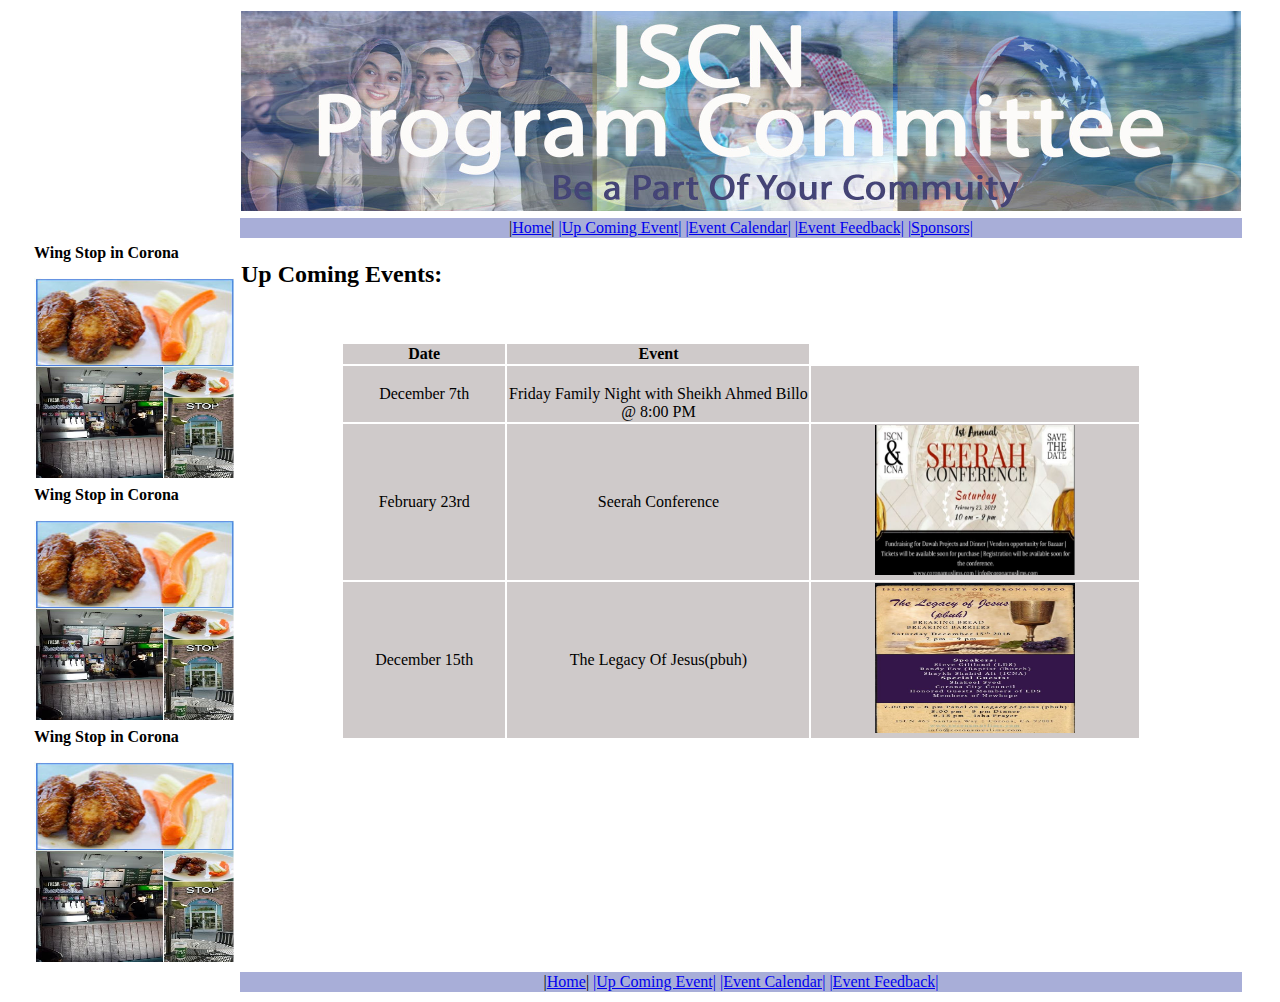
<file: index.html>
<!doctype html>
<html>
<head>
<meta charset="utf-8">
<title>Corona Muslims Program Commite</title>
</head>

<body>
<table width="400" border="0" align="center">
  <tbody>
    <tr>
      <td>&nbsp;</td>
      <td align="center"><img src="banner1.jpg" width="1000" height="200" alt=""/></td>
      <td>&nbsp;</td>
    </tr>
    <tr>
      <td></td>
      <td align="center" bgcolor="#A8AED8"> |<a href="http://www.coronamuslims.com">Home</a>| 
      <a href="upcomingevent.htm">|Up Coming Event|</a> 
		  <a href="eventcalendar.htm">|Event Calendar|</a> 
		  <a href="Eventfeedback.htm">|Event Feedback|</a>
		  <a href="sponsor.htm">|Sponsors|</a> 
     </td>
      <td>
      </td>
    </tr>
    <tr>
      <td valign="top"> <table>
		  <tr><td><b>Wing Stop in Corona</b>
      	<p></p><img src ="sponsor1.JPG" width="200" height="200" alt=""/></td></tr>
      	<tr><td><b>Wing Stop in Corona</b>
      	<p></p><img src ="sponsor1.JPG" width="200" height="200"/></td></tr>
      	<tr><td><b>Wing Stop in Corona</b>
      	<p></p><img src ="sponsor1.JPG" width="200" height="200"/></td></tr>
      	
      </table> </td>
      <td align="left" valign="top">
      <h2 align="justify">Up Coming Events: </h2>
      <p>&nbsp;</p>
      <table align="center" width="800" border="0">
      	<tr align="center"><td bgcolor="#CFCACA"><strong>Date</strong></td><td bgcolor="#CFCACA"><strong>Event</strong></td><td></td></tr>
      	<tr align="center"><td bgcolor="#CFCACA">December 7th</td><td bgcolor="#CFCACA" width="300"><br>Friday Family Night with Sheikh Ahmed Billo
@ 8:00 PM<br></td><td bgcolor="#CFCACA"></td></tr>
      	
      	<tr align="center"><td bgcolor="#CFCACA">February 23rd </td><td bgcolor="#CFCACA">Seerah Conference</td><td bgcolor="#CFCACA"><img src="seerah conference.JPG" width="200" height="150" alt=""/></td></tr>
      	
      	<tr align="center"><td bgcolor="#CFCACA">December 15th</td><td bgcolor="#CFCACA">The Legacy Of Jesus(pbuh)</td><td bgcolor="#CFCACA"><img src="dec15thevent.JPG" width="200" height="150" alt=""/></td></tr>
      	
      	
      </table>
      
      <p></p>
      
      <td valign="top">  </td>
    </tr>
 <tr> <td></td>
      <td align="center" bgcolor="#A8AED8"> |<a href="http://www.coronamuslims.com">Home</a>| 
      <a href="upcomingevent.htm">|Up Coming Event|</a> 
		  <a href="eventcalendar.htm">|Event Calendar|</a> 
		  <a href="Eventfeedback.htm">|Event Feedback|</a> </td>
      <td>
      </td></tr>
   </tbody>
</table>
 
</body>
</html>
</file>
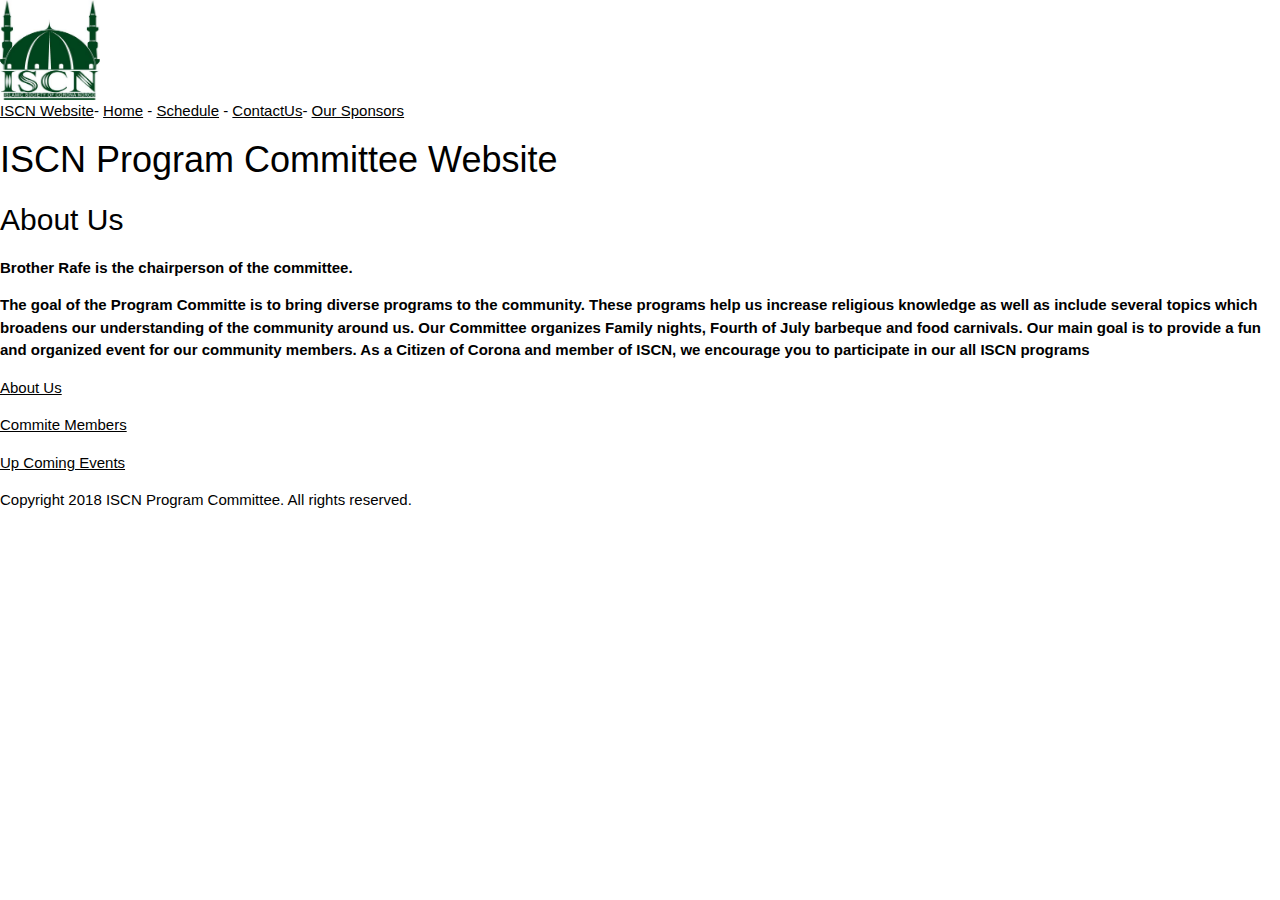
<file: aboutus.html>
<!doctype html>
<html>
<head>
<meta charset="UTF-8">
<meta name="viewport" content="width=device-width">
<title>ISCN Program Committee Website</title>
  <link rel="stylesheet" href="https://www.w3schools.com/w3css/4/w3.css">
<!--<link href="stylesheet.css" rel="stylesheet" type="text/css">-->

</head>

<body>
<div id="logo"><img src="Picture1.jpg" width="100" height="100"></div>

<nav><a href="http://www.coronamuslims.com"> ISCN Website</a>- <a href="index.html"> Home</a> - <a href="events.html">Schedule</a> - <a href="Contactus.html">ContactUs</a>- <a href="sponsor2.html">Our Sponsors</a></nav>




<header>
  <h1>ISCN Program Committee Website</h1>
</header>
<section>
  <h2>About Us</h2>
  <strong>
  <p>Brother Rafe is the chairperson of the committee.</p>
  <p></p>
   The goal of the Program Committe is to bring diverse programs to the community. These programs help us increase religious knowledge as well as include several topics which broadens our understanding of the community around us. Our Committee organizes Family nights, Fourth of July barbeque and food carnivals. Our main goal is to provide a fun and organized event for our community members.
  As a Citizen of Corona and member of ISCN, we encourage you to participate in our all ISCN programs
</p>
  </Strong>
  
</section>
<div id="leftNav">
    <p><a href="aboutus.html">About Us</a></p>
    <p><a href="commiteemember.html">Commite Members</a></p>
    <p><a href="events.html">Up Coming Events</a></p>
    
  </div>
<div id="footer">
    <p>Copyright 2018 ISCN Program Committee. All rights reserved.</p>
</div>
  <p>
  

</body>
</html>
</file>
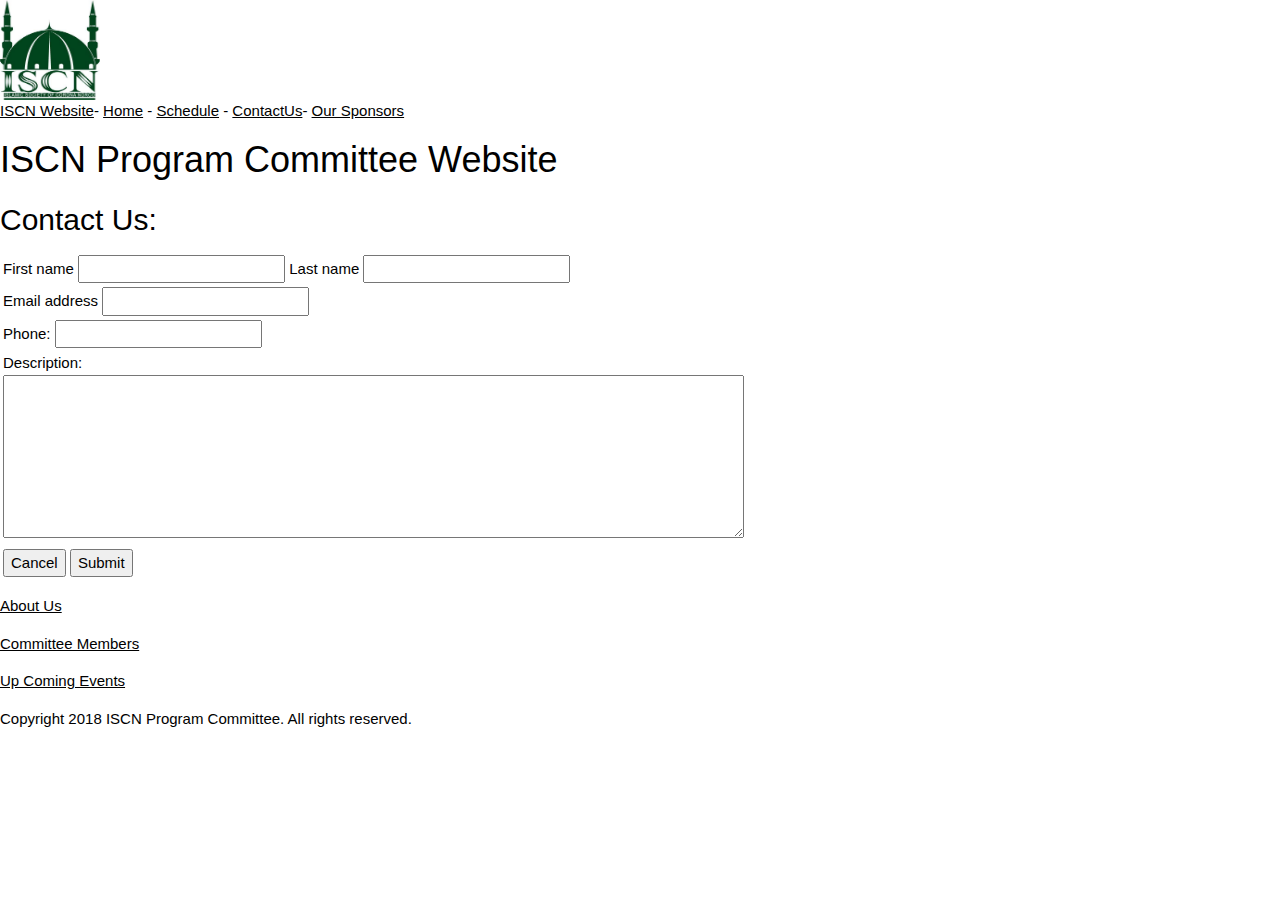
<file: Contactus.html>
<!doctype html>
<html>
<head>
<meta charset="UTF-8">
<meta name="viewport" content="width=device-width">
<title>ISCN Program Committee Website</title>
<!--<link href="stylesheet.css" rel="stylesheet" type="text/css">-->
<link rel="stylesheet" href="https://www.w3schools.com/w3css/4/w3.css">
	

</head>
<script>
               
                
                function validateFName(){
                    var x=document.forms["myForm"]["fname"].value;
                    var re = new RegExp(/^\s*[A-Z][a-z]{2,10}\s*$/);
                    var m = re.exec(x);
                    if (m==null){
                        alert("First name must be filled out properly!!!!");
                        return false;
                    }else{
                        return true;
                    }
                }
                function validateLName(){
                    var x=document.forms["myForm"]["lname"].value;
                    var re = new RegExp(/^\s*[A-Z][a-z]{2,10}\s*$/);
                    var m = re.exec(x);
                    if (m==null){
                        alert("Last name must be filled out properly!!!!");
                        return false;
                    }else{
                        return true;
                    }
                }
				function validateEmail(){
                    var x=document.forms["myForm"]["email"].value;
                    var re = new RegExp(/^\s*\w+@\w+\.\w+\s*$/);
                    var m = re.exec(x);
                    if (m==null){
                        alert("Email must be filled out properly!!!!");
                        return false;
                    }else{
                        return true;
                    }
                }
				function validatePhone(){
                    var x=document.forms["myForm"]["phone"].value;
                    var re = new RegExp(/^\s*[0-9]\d*$/);
                    var m = re.exec(x);
                    if (m==null){
                        alert("Phone number must be filled out properly!!!!");
                        return false;
                    }else{
                        return true;
                    }
                }
				
				function validateDescription(){
                    var x=document.forms["myForm"]["description"].value;
                    var re = new RegExp(/\w/);
                    var m = re.exec(x);
                    if (m==null){
                        alert("Please have some thing in Description");
                        return false;
                    }else{
                        return true;
                    }
                }
				
				
                function validateForm(){
                    if(!validateFName())return false;
                    if(!validateLName())return false;
					if(!validateEmail())return false;
					if(!validatePhone())return false;
					if(!validateDescription())return false;
					
                    return true;
                }
            </script>
<body>
<div id="logo"><img src="Picture1.jpg" width="100" height="100"></div>

<nav><a href="http://www.coronamuslims.com"> ISCN Website</a>- <a href="index.html"> Home</a> - <a href="events.html">Schedule</a> - <a href="Contactus.html">ContactUs</a>- <a href="sponsor2.html">Our Sponsors</a></nav>


<div id="Mainpic"></div>

<header>
  <h1>ISCN Program Committee Website</h1>
</header>
<section>
  <h2>Contact Us:</h2>
  <form name="myForm" method="get" action="displaydata1.html" onsubmit="return validateForm()">

  <table width="800" border="0">
  <tr>
    <td>      <label for="Fname">First name</label> 
      <input type="text" name="fname" id="Fname" tabindex="1">          
      <label for="Lname">Last name</label>
      <input type="text" name="lname" id="Lname" tabindex="2"></td>
  </tr>
  <tr>
    <td><label for="Email" required>Email address</label>
      <input type="text" name="email" id="Email" tabindex="3"></td>
  </tr>
  <tr>
    <td><label for="Phone">Phone:</label>
      <input name="phone" type="text" id="Phone" tabindex="4" maxlength="10" ></td>
  </tr>
  <tr>
    <td>Description:
      <textarea name="description" cols="80" rows="7" id="Description" tabindex="5"></textarea></td>
  </tr>
  <tr>
    <td>
    <input type="submit" name="Cancel" id="Cancel" value="Cancel" tabindex="6">
      <input type="submit" name="Cancel" id="Cancel" value="Submit" tabindex="6"></td>
  </tr>
</table>
</form>
</section>
<div id="leftNav">
    <p><a href="aboutus.html">About Us</a></p>
    <p><a href="commiteemember.html">Committee Members</a></p>
    <p><a href="events.html">Up Coming Events</a></p>
    
  </div>
<div id="footer">
    <p>Copyright 2018 ISCN Program Committee. All rights reserved.</p>
</div>
  <p>
  

</body>
</html>
</file>
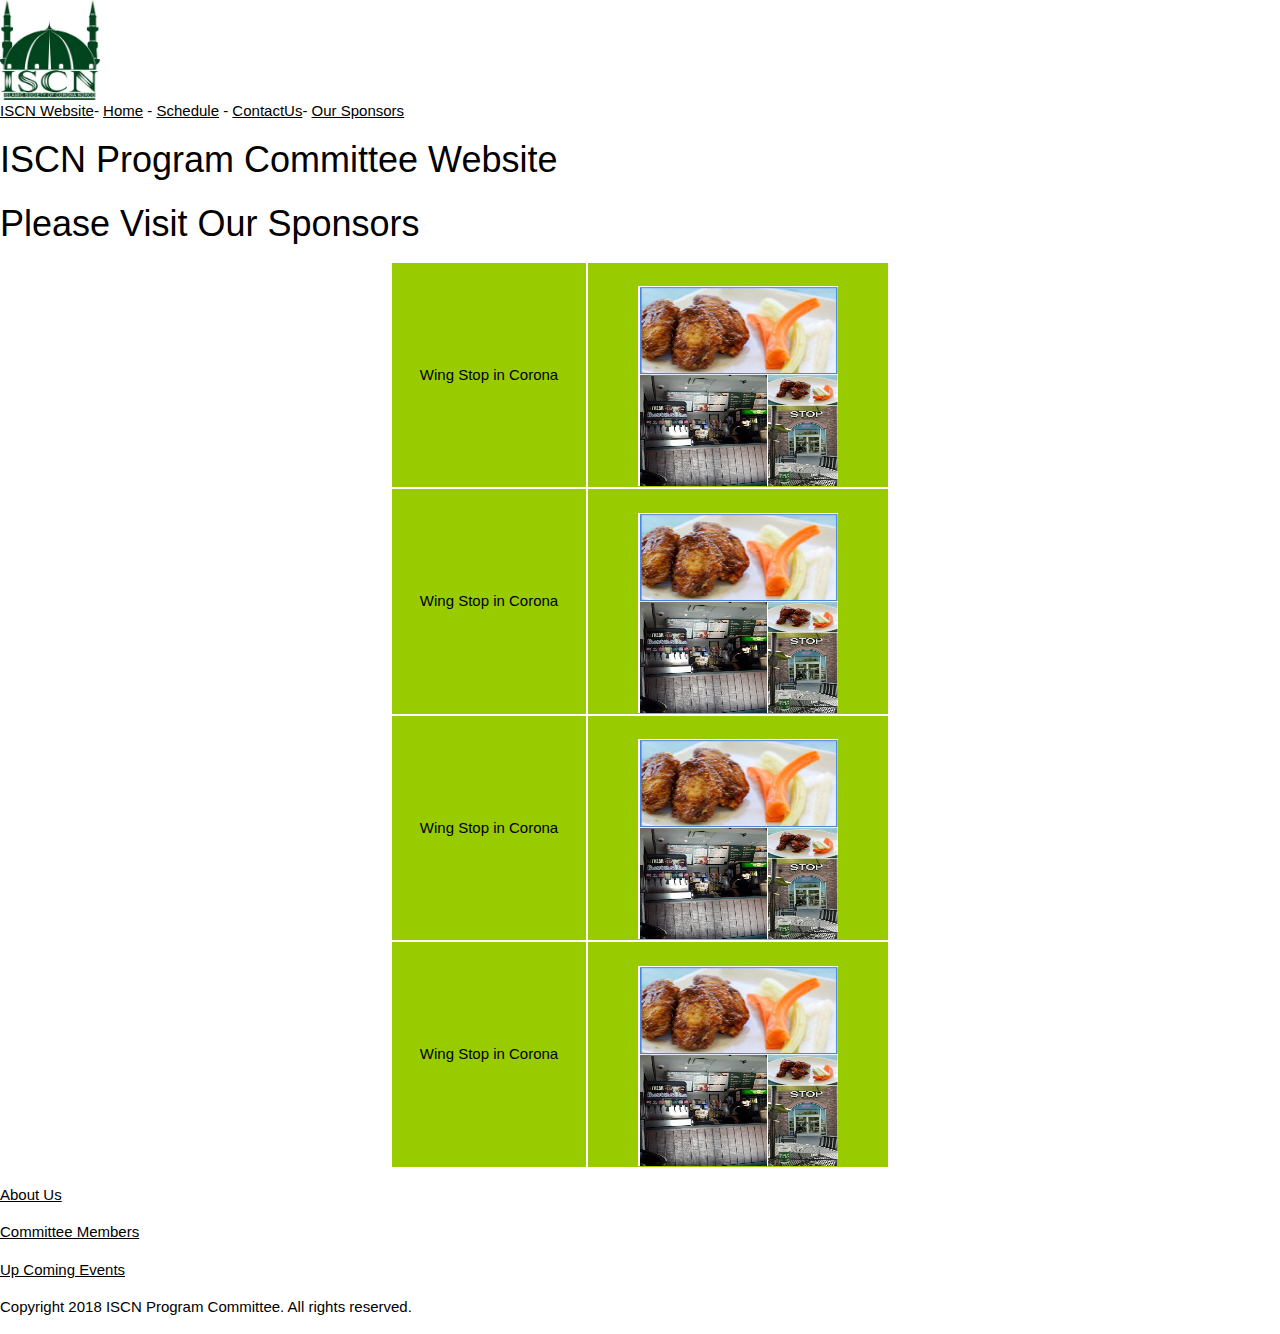
<file: sponsor2.html>
<!doctype html>
<html>
<head>
<meta charset="UTF-8">
<meta name="viewport" content="width=device-width">
<title>ISCN Program Committee Website</title>
<!--<link href="stylesheet.css" rel="stylesheet" type="text/css">-->
<link rel="stylesheet" href="https://www.w3schools.com/w3css/4/w3.css">

</head>

<body>
<div id="logo"><img src="Picture1.jpg" width="100" height="100"></div>

<nav><a href="http://www.coronamuslims.com"> ISCN Website</a>- <a href="index.html"> Home</a> - <a href="events.html">Schedule</a> - <a href="Contactus.html">ContactUs</a>- <a href="sponsor2.html">Our Sponsors</a></nav>




<header>
 <h1>ISCN Program Committee Website</h1>
</header>
<section>
  <table width="400" align="center">
     	 	      	 	
	  <tr align="center"><h1>Please Visit Our Sponsors</h1></tr>
      	 	<tr><table align="center" width="500" border="0">
      	
      	<tr align="center"><td bgcolor="#99CC00">Wing Stop in Corona</td><td bgcolor="#99CC00" width="300"><br><img src ="sponsor1.JPG" width="200" height="200"/><br></td>
      	<tr align="center"><td bgcolor="#99CC00">Wing Stop in Corona</td><td bgcolor="#99CC00" width="300"><br><img src ="sponsor1.JPG" width="200" height="200"/><br></td>
      	<tr align="center"><td bgcolor="#99CC00">Wing Stop in Corona</td><td bgcolor="#99CC00" width="300"><br><img src ="sponsor1.JPG" width="200" height="200"/><br></td>
      	<tr align="center"><td bgcolor="#99CC00">Wing Stop in Corona</td><td bgcolor="#99CC00" width="300"><br><img src ="sponsor1.JPG" width="200" height="200"/><br></td>
      	
      	
      	
      	
      </table>
      
      </tr>
      	 	
      	 </table>
  
</section>
<div id="leftNav">
    <p><a href="aboutus.html">About Us</a></p>
    <p><a href="commiteemember.html">Committee Members</a></p>
    <p><a href="events.html">Up Coming Events</a></p>
    
  </div>
<div id="footer">
    <p>Copyright 2018 ISCN Program Committee. All rights reserved.</p>
</div>
  <p>
  

</body>
</html>
</file>
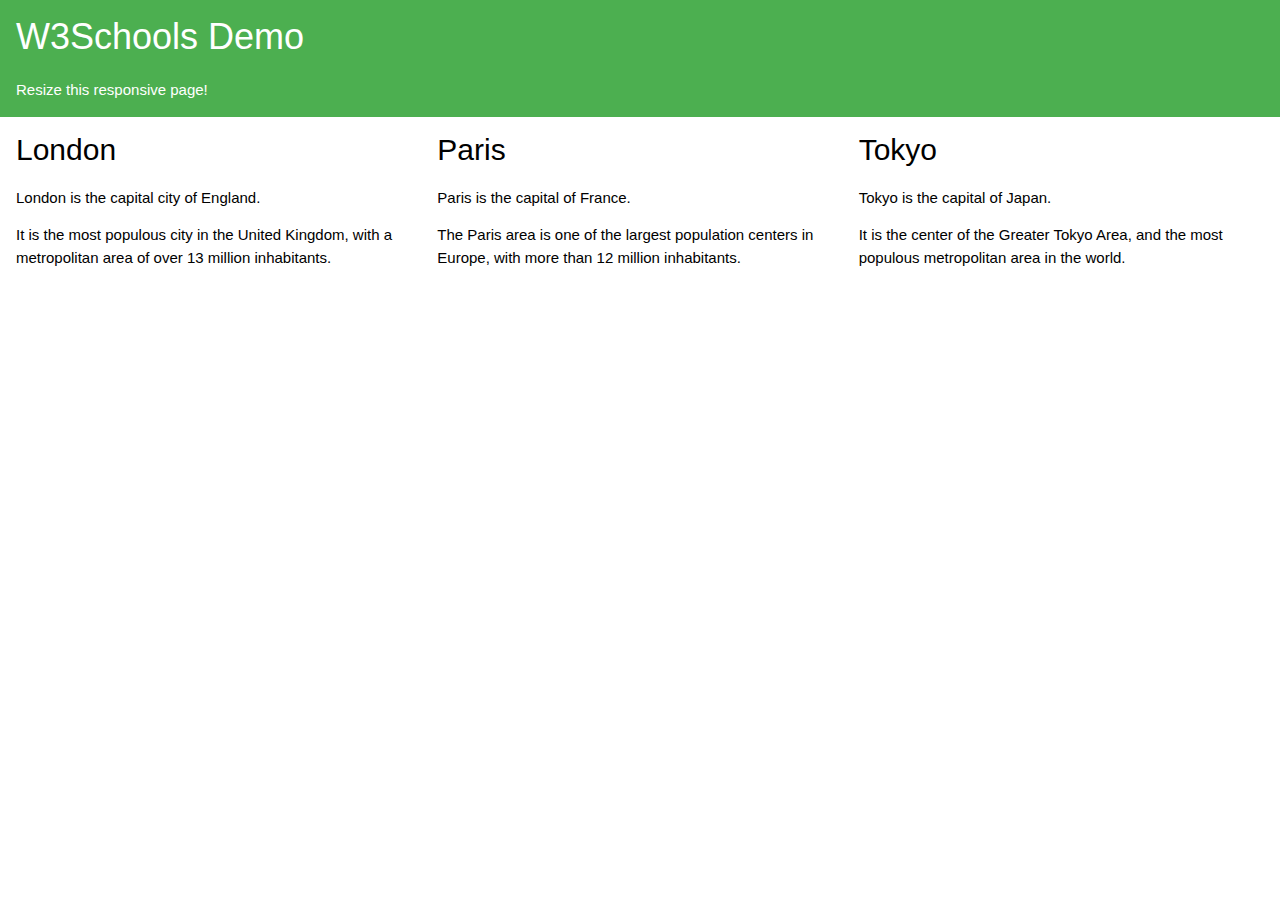
<file: test 1.html>
<!DOCTYPE html>
<html>
<title>W3.CSS</title>
<meta name="viewport" content="width=device-width, initial-scale=1">
<link rel="stylesheet" href="https://www.w3schools.com/w3css/4/w3.css">
<body>

<div class="w3-container w3-green">
  <h1>W3Schools Demo</h1> 
  <p>Resize this responsive page!</p> 
</div>

<div class="w3-row-padding">
  <div class="w3-third">
    <h2>London</h2>
    <p>London is the capital city of England.</p>
    <p>It is the most populous city in the United Kingdom,
    with a metropolitan area of over 13 million inhabitants.</p>
  </div>

  <div class="w3-third">
    <h2>Paris</h2>
    <p>Paris is the capital of France.</p> 
    <p>The Paris area is one of the largest population centers in Europe,
    with more than 12 million inhabitants.</p>
  </div>

  <div class="w3-third">
    <h2>Tokyo</h2>
    <p>Tokyo is the capital of Japan.</p>
    <p>It is the center of the Greater Tokyo Area,
    and the most populous metropolitan area in the world.</p>
  </div>
</div>

</body>
</html>
</file>
<file: stylesheet.css>
body,td,th {
	font-family: Arial, Helvetica, sans-serif;
	font-size: 12px;
	color: #FFF;
}
body {
	background-size: cover;
	background: #FFF url(backgrd-1.jpg);

no-repeat fixed;
}
h1 {
	font-size: 50px;
	color: rgba(0,102,0,1);
	text-shadow: 5px 6px 1px rgba(255,255,255,1);
	font-style: normal;
	text-align: center;
	width: 90%;
	position: relative;
	left: 120px;
	top: -150px;
}
h2 {
	font-size: 25px;
}
a:link {
	color: #faf5f6;
	text-decoration: none;
	font-size: 14px;
}
#Termlink {
	font-style: normal;
	background-color: #FEFCD5;
	border: 5px outset #090;
}
#Termlink p a {
	color: #060;
	text-decoration: underline;
	font-size: 12px;
	font-style: normal;
	font-weight: bold;
	text-align: center;
	padding-left: 10px;
}
#credit {
	background-color: rgba(251,249,208,0.5);
	font-size: 14px;
	font-style: normal;
	color: rgba(51,51,51,1);
	border-radius: 20px;
	padding-left: 10px;
	font-weight: bold;
	text-align: center;
}



a:visited {
	text-decoration: none;
	color: #faf5f6;
}
a:hover {
	text-decoration: underline;
	color: #faf5f6;
}
a:active {
	text-decoration: none;
	color: #faf5f6;
}
#logo {
	position: absolute;
	left: 5%;
	top: 0px;
	width: 213px;
	height: 100px;
	z-index: 200;
}
nav {
	position: absolute;
	left: 5%;
	top: 119px;
	width: 90%;
	height: 31px;
	z-index: 2;
	text-align: right;
	padding-top: 8px;
	padding-right: 5px;
	background: rgba(0,102,0,.5);
	font-size: 14px;
	letter-spacing: 2px;
	text-indent: 20;
	border-radius: 20px;
}
header {
	position: absolute;
	left: 128px;
	top: 135px;
	width: 906px;
	height: 74px;
	z-index: 3;
}
section {
    width: auto;
	position: absolute;
	background: rgba(0,153,0,0.5);
	left: 18%;
	top: 300px;
	width: 60%;
	z-index: 4;
	padding: 5px;
	border-radius: 20px;
	float: none;
	right: 25%;
	margin-right: 7%;
	color: #000;
	font-size: 16px;
	font-family: Arial, Helvetica, sans-serif;
}

#leftNav {
	background: rgba(0,102,0,.5);
	position: fixed;
	left: 5%;
	top: 190px;
	float: left;
	height: 120px;
	width: 110px;
	padding-left: 10px;
	padding-right: 10px;
	padding-bottom: 10px;
	border-radius: 20px;
}

#footer {
	background: rgba(0,102,0,.5);
	top: 350px;
	right: 0px;
	width: 90%;
	position: relative;
	left: 5%;
	margin-bottom: 2px;
	bottom: 10%;
	color: rgba(0,0,0,1);
	padding: 0.2em 2.5%;
	border-radius: 20px;
}

#Mainpic {
	top: 155px;
	position: relative;
	left: 18%;
	bottom: 25px;
	border-bottom: medium none #A01830;
	width: 80%;
	border-top: none;
	border-right: medium none #A01830;
}

.fancy {
	font-family: MiniverRegular;
	font-style: italic;
	color: #F00;
}
@font-face {
	font-family: MiniverRegular;
	src: url('Miniver-Regular.ttf') format('truetype');
	color: rgba(0,0,0,1);
}
.txtbold {
	font-size: 24px;
	font-weight: bolder;
	color: rgba(255,255,255,1);
	font-family: Tahoma, Geneva, sans-serif;
	text-align: center;
	display: block;
}
table {
	border: 1px dotted rgba(255,255,255,1);
	color: rgba(0,0,0,1);
}
table tr td label  {
	color: rgba(0,0,0,1);
}

#marque {
	font-size: 18px;
	font-weight: bold;
	position: absolute;
	left: 250px;
	top: 430px;
	color: rgba(0,0,0,1);
	right: 250px;
}

@media (max-width:400px){
<section>
  <h2>About US: testing</h2>
  <p>Brother Rafe is the chairperson of the committee.</p>
  <p></p>
   The goal of the Program Committee is to bring diverse programs to the community. These programs help us increase religious knowledge as well as include several topics which broadens our understanding of the community around us. Our Committee organizes Family nights, Fourth of July barbeque and food carnivals. Our main goal is to provide a fun and organized event for our community members.
  As a Citizen of Corona and member of ISCN, we encourage you to participate in our all ISCN programs
</p>
</section>
}
</file>
